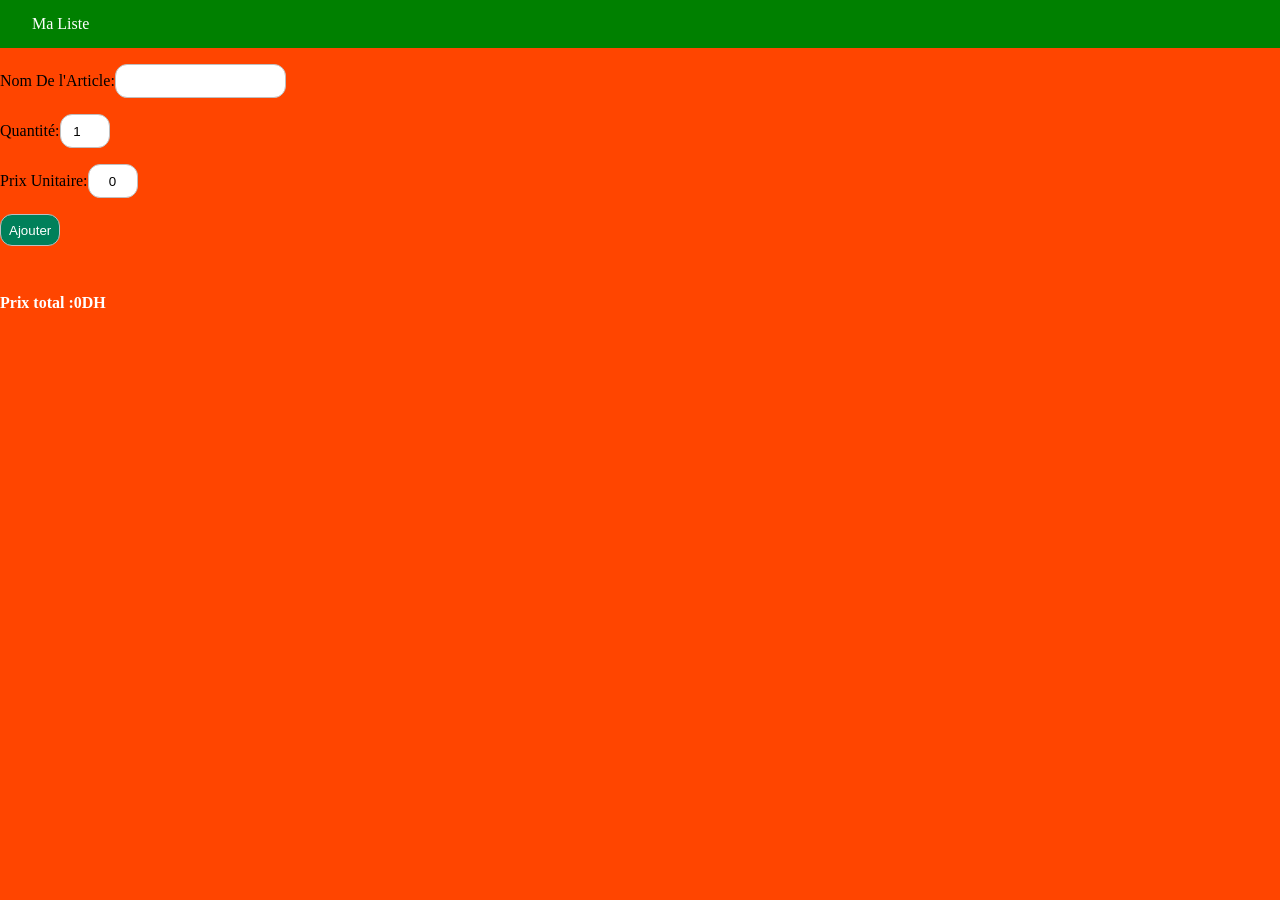
<file: index.html>
<!DOCTYPE html>
<html lang="en">
  <head>
    <meta charset="UTF-8" />
    <meta http-equiv="X-UA-Compatible" content="IE=edge" />
    <meta name="viewport" content="width=device-width, initial-scale=1.0" />
    <title>Application Shopping</title>
    <link rel="icon" href="/Shopping App/assets/favicon.png" />
    <link rel="stylesheet" href="style.css" />
    <script src="./dexie.min.js"></script>
    <link rel="install" href="./install.json" />

    <script>
      if ("serviceWorker" in navigator) {
        window.addEventListener("load", () => {
          navigator.serviceWorker.register("./sw.js");
        });
      }
    </script>
  </head>

  <body>
    <div class="container">
      <form id="formArticle">
        <nav>
          <p>Ma Liste</p>
        </nav>
        <label for="nomArticle"
          >Nom De l'Article:<input type="text" name="" id="nomArticle" required
        /></label>

        <label for="qty"
          >Quantité:<input type="number" name="" id="qty" value="1"
        /></label>

        <label for="prixArticle"
          >Prix Unitaire:<input type="text" name="" id="prixArticle" value="0"
        /></label>

        <input type="submit" value="Ajouter" id="buttonAjouter" />
      </form>
    </div>

    <div id="affichageListe">
      <!--
<div class="article">
        <input type="checkbox" checked class="checkbox" />
        <div class="articleInfo">
          <p>Valencia</p>
          <p>16dh x 3</p>
        </div>
        <button class="buttonSupprimer">X</button>
      </div>

      <div class="article acheté">
        <input type="checkbox" checked class="checkbox" />
        <div class="articleInfo">
          <p>Valencia</p>
          <p>16dh x 3</p>
        </div>
        <button class="buttonSupprimer">X</button>
      </div>
      -->
    </div>

    <div id="espacePrixTotal"></div>

    <script src="./index.js"></script>
  </body>
</html>
</file>
<file: style.css>
*
{
 margin: unset;
 padding: unset;
}

body
{
    background: orangered;
}

nav
{
    background: green;
    height: 3rem;
    line-height: 3rem;
    color: white;
    padding-left: 2rem;
    margin-bottom: 1rem;
}

/*.container
{
    /*padding: 1rem;
}

*/


#formArticle label
{
display: block;
margin-bottom: 1rem;
}

#formArticle input
{
    height: 2rem;
    text-align: center;
    border: 1px solid #bfbfbf;
    border-radius: 12px;
}

#qty, #prixArticle 
{
width: 3rem;
}

#buttonAjouter
{
    bottom: unset;
    background: #00805a;
    color: #fff;
    padding: 0.5rem;

}


#affichageListe
{
    margin-top: 3rem;
    margin-bottom: 2rem;
}

.article
{
    display: grid;
    grid-template-columns: 1fr 2fr 1fr;
    background: #eaeaea;
    margin-bottom: 00.5rem;
}

.checkbox
{
    height: 100%;
    width: 2.2rem;
}

.articleInfo
{
    text-align: center;
}

.buttonSupprimer
{
    margin: 0 0 0 auto;
    border: unset;
    background: #b10000;
    color: #fff;
    font-size: 0.8rem;
    width: 2.2rem;
    height: 100%;
}

.buttonSupprimer:active
{
 margin-top: 3px;
}


.acheté
{
    background: #00805a;
    color: #fff;
}

.acheté p
{
    text-decoration: line-through;
}

#espacePrixTotal
{
    color: white;
    font-weight: bold;
}
</file>
